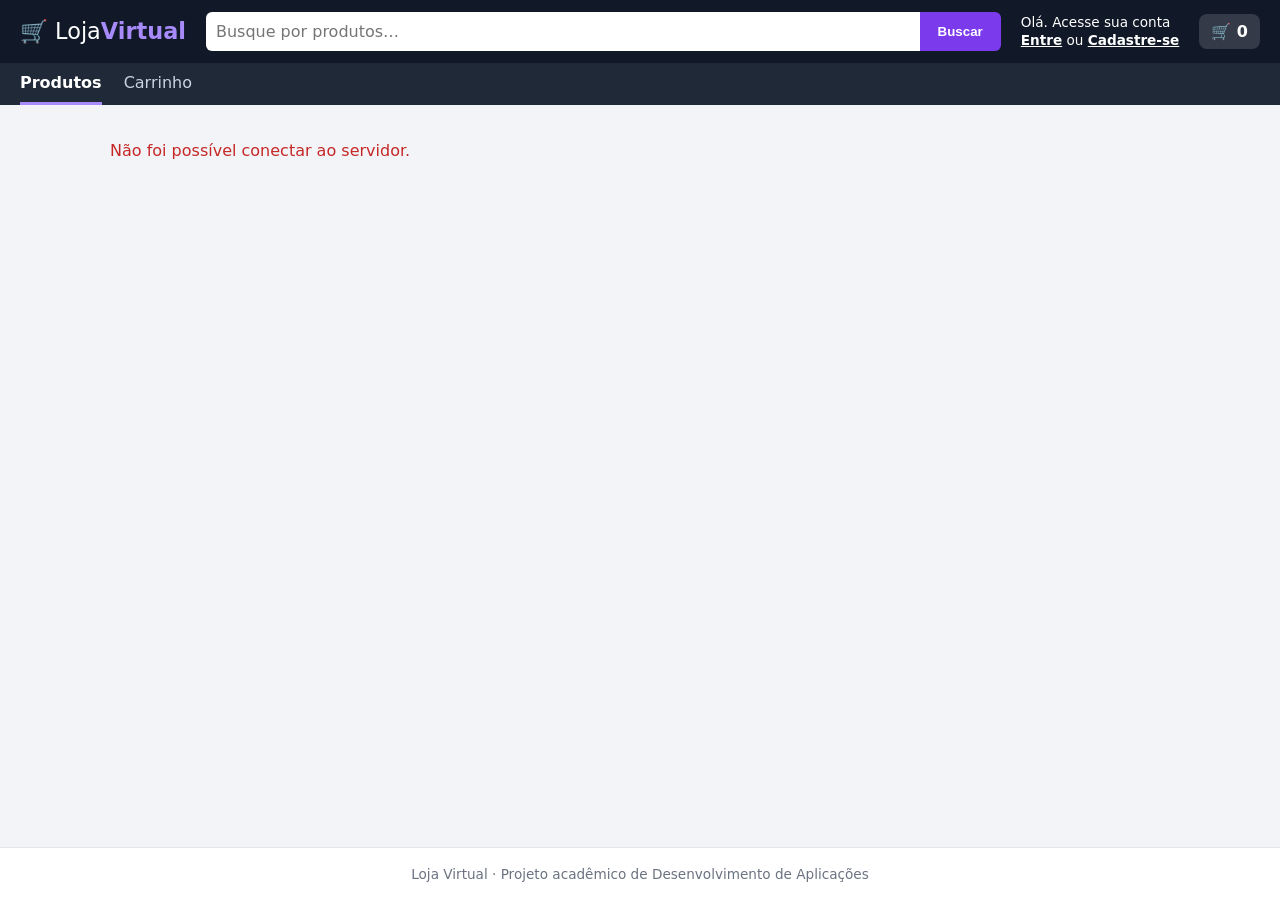
<file: frontend/index.html>
<!DOCTYPE html>
<html lang="pt-BR">
<head>
<meta charset="UTF-8">
<meta name="viewport" content="width=device-width,initial-scale=1">
<title>Loja Virtual</title>
<link rel="stylesheet" href="css/style.css">
</head>
<body>
<header>
  <div class="top">
    <a href="#/" class="logo">🛒 Loja<b>Virtual</b></a>
    <form id="sf" role="search"><input id="hq" type="search" placeholder="Busque por produtos…" aria-label="Buscar produtos"><button>Buscar</button></form>
    <div id="acc"></div>
    <a href="#/carrinho" id="cc" class="cartlink" aria-label="Carrinho">🛒 <span id="cn">0</span></a>
  </div>
  <nav id="nav"></nav>
</header>
<main id="app"></main>
<footer>Loja Virtual · Projeto acadêmico de Desenvolvimento de Aplicações</footer>
<div id="toast"></div>
<script src="js/config.js"></script>
<script src="js/api.js"></script>
<script src="js/app.js"></script>
</body>
</html>
</file>
<file: frontend/css/style.css>
:root{--bg:#f2f4f7;--fg:#1d2330;--mut:#6b7280;--card:#fff;--pri:#7c3aed;--cta:#7c3aed;--bd:#e2e5ea;--err:#c62828;--ok:#16a34a}
@media(prefers-color-scheme:dark){:root{--bg:#14171d;--fg:#e8ebf0;--mut:#9aa3b2;--card:#1d222b;--bd:#2c333f;--pri:#a78bfa}}
*{box-sizing:border-box}
body{margin:0;font-family:system-ui,Segoe UI,Arial,sans-serif;background:var(--bg);color:var(--fg);min-height:100vh;display:flex;flex-direction:column}
header{position:sticky;top:0;z-index:5;color:#fff}
.top{display:flex;flex-wrap:wrap;gap:12px 20px;align-items:center;padding:12px 20px;background:#111827}
.top a,.top span{color:#fff;text-decoration:none}
.logo{font-size:1.4rem;font-weight:400}.logo b{color:#a78bfa}
#sf{flex:1;min-width:220px;display:flex;order:2}
#sf input{border-radius:6px 0 0 6px;border:0;background:#fff;color:#1d2330}
#sf button{border:0;background:var(--cta);color:#fff;padding:0 18px;border-radius:0 6px 6px 0;cursor:pointer;font-weight:600}
#acc{display:flex;flex-direction:column;font-size:.85rem;line-height:1.3;margin-left:auto;order:3}
#acc a{font-weight:600;text-decoration:underline}#acc a.active{color:#a78bfa}
.cartlink{order:4;font-weight:700;background:rgba(255,255,255,.15);padding:8px 12px;border-radius:8px}
.cartlink.active{background:rgba(255,255,255,.35)}
nav{display:flex;flex-wrap:wrap;gap:4px 22px;padding:0 20px;background:#1f2937}
nav a{color:#cbd5e1;text-decoration:none;padding:10px 0;border-bottom:3px solid transparent}
nav a:hover{color:#fff}nav a.active{color:#fff;font-weight:700;border-bottom-color:#a78bfa}
main{flex:1;width:100%;max-width:1100px;margin:0 auto;padding:20px}
.hero{display:flex;flex-wrap:wrap;gap:12px;align-items:center;justify-content:space-between;padding:28px 24px;border-radius:12px;color:#fff;background:linear-gradient(120deg,#111827,#4c1d95 60%,#7c3aed)}
.hero h1{margin:0 0 6px}.hero p{margin:0;opacity:.9}
.sec{margin:22px 0 0}
.grid{display:grid;grid-template-columns:repeat(auto-fill,minmax(220px,1fr));gap:16px;margin-top:14px}
.card,.box{background:var(--card);border:1px solid var(--bd);border-radius:10px;padding:14px;display:flex;flex-direction:column;gap:8px}
.card:hover{box-shadow:0 4px 14px rgba(0,0,0,.12)}
.card .img{height:110px;border-radius:8px;background:var(--bg);display:flex;align-items:center;justify-content:center;font-size:3rem;position:relative}
.badge{position:absolute;top:6px;left:6px;font-size:.7rem;font-weight:700;background:var(--cta);color:#fff;padding:2px 8px;border-radius:20px}
.badge.off{background:var(--mut)}
.card h3{margin:0;font-size:1rem}.price{font-size:1.4rem;color:var(--ok)}
.box{max-width:420px;margin:20px auto}.wide{max-width:none;margin:12px 0}
.muted{color:var(--mut)}small{color:var(--mut)}.err{color:var(--err)}
.row{display:flex;gap:8px;flex-wrap:wrap;align-items:center;margin-top:auto}
.btn{background:var(--cta);color:#fff;border:0;border-radius:6px;padding:8px 14px;cursor:pointer;text-decoration:none;font-size:.95rem;font-weight:600}
.btn.sec{background:transparent;color:var(--pri);border:1px solid var(--pri)}.btn.red{background:var(--err)}
.btn:disabled{opacity:.45;cursor:not-allowed}
input,select,textarea{width:100%;padding:10px;border:1px solid var(--bd);border-radius:6px;background:var(--bg);color:var(--fg);font:inherit}
input[type=checkbox]{width:auto}label{display:flex;flex-direction:column;gap:4px;font-size:.9rem}
form{display:flex;flex-direction:column;gap:12px}
table{width:100%;border-collapse:collapse;background:var(--card)}
th,td{padding:8px;border-bottom:1px solid var(--bd);text-align:left;vertical-align:middle}
.scroll{overflow-x:auto}.tabs{display:flex;gap:8px;margin-bottom:12px}
td input[type=number]{width:80px}
footer{text-align:center;padding:18px;color:var(--mut);font-size:.85rem;border-top:1px solid var(--bd);background:var(--card)}
#toast{position:fixed;bottom:20px;left:50%;transform:translateX(-50%);background:var(--ok);color:#fff;padding:10px 18px;border-radius:8px;opacity:0;pointer-events:none;transition:.25s;max-width:90%;z-index:9}
#toast.show{opacity:1}#toast.err{background:var(--err)}
@media(max-width:600px){main{padding:12px}.top{padding:10px 12px}nav{padding:0 12px}}
.btn{line-height:1.2;font-family:inherit;text-align:center;display:inline-block}
.card .row{display:grid;grid-template-columns:1fr 1fr;gap:8px;align-items:stretch}
.card .row .btn{width:100%;padding:10px 6px}
#sf{flex-direction:row;gap:0}
#sf input{flex:1;min-width:0}
.btn{display:inline-flex;align-items:center;justify-content:center;min-height:40px}
.row,.tabs{align-items:center}
td .btn{min-height:34px;padding:6px 12px}
/* foto, prazo, filtros, linha do tempo */
.card .img{height:150px;overflow:hidden}
.card .img img{width:100%;height:100%;object-fit:cover}
.prazo{color:var(--pri);font-size:.82rem}
.toolbar{display:flex;gap:12px;flex-wrap:wrap;margin-top:16px}.toolbar label{flex:1 1 180px}
.pd{flex-direction:row;flex-wrap:wrap;gap:20px}
.pimg{flex:1 1 280px;max-width:420px;height:300px;border-radius:10px;background:var(--bg);display:flex;align-items:center;justify-content:center;font-size:5rem;overflow:hidden}
.pimg img{width:100%;height:100%;object-fit:cover}
.pinfo{flex:2 1 280px;display:flex;flex-direction:column;gap:8px}
.thumb{width:44px;height:44px;border-radius:6px;background:var(--bg);display:inline-flex;align-items:center;justify-content:center;overflow:hidden;font-size:1.4rem}
.thumb img{width:100%;height:100%;object-fit:cover}.thumbs{display:flex;gap:6px;flex-wrap:wrap;margin:8px 0}
.prev img{max-width:180px;border-radius:8px;margin-top:4px}
.oh{display:flex;gap:10px;align-items:center;flex-wrap:wrap}.oh h2{margin:0}
.st{margin-left:auto;padding:2px 10px;border-radius:20px;font-size:.75rem;font-weight:700;background:var(--bd);color:var(--fg)}
.st-PAGO{background:#7c3aed;color:#fff}.st-ENVIADO{background:#2563eb;color:#fff}.st-ENTREGUE{background:#16a34a;color:#fff}.st-CANCELADO{background:var(--err);color:#fff}
.tl{display:flex;list-style:none;padding:0;margin:14px 0}
.tl li{flex:1;text-align:center;font-size:.8rem;color:var(--mut);position:relative}
.tl li span{display:flex;width:28px;height:28px;margin:0 auto 4px;border-radius:50%;border:2px solid var(--bd);background:var(--card);align-items:center;justify-content:center;font-weight:700;position:relative;z-index:1}
.tl li::before{content:"";position:absolute;top:13px;left:-50%;width:100%;height:2px;background:var(--bd)}
.tl li:first-child::before{display:none}
.tl li.done span,.tl li.now span{background:var(--pri);border-color:var(--pri);color:#fff}
.tl li.done::before,.tl li.now::before{background:var(--pri)}
.tl li.now{color:var(--fg);font-weight:700}
.tl .cancel{color:var(--err);font-weight:700}
</file>
